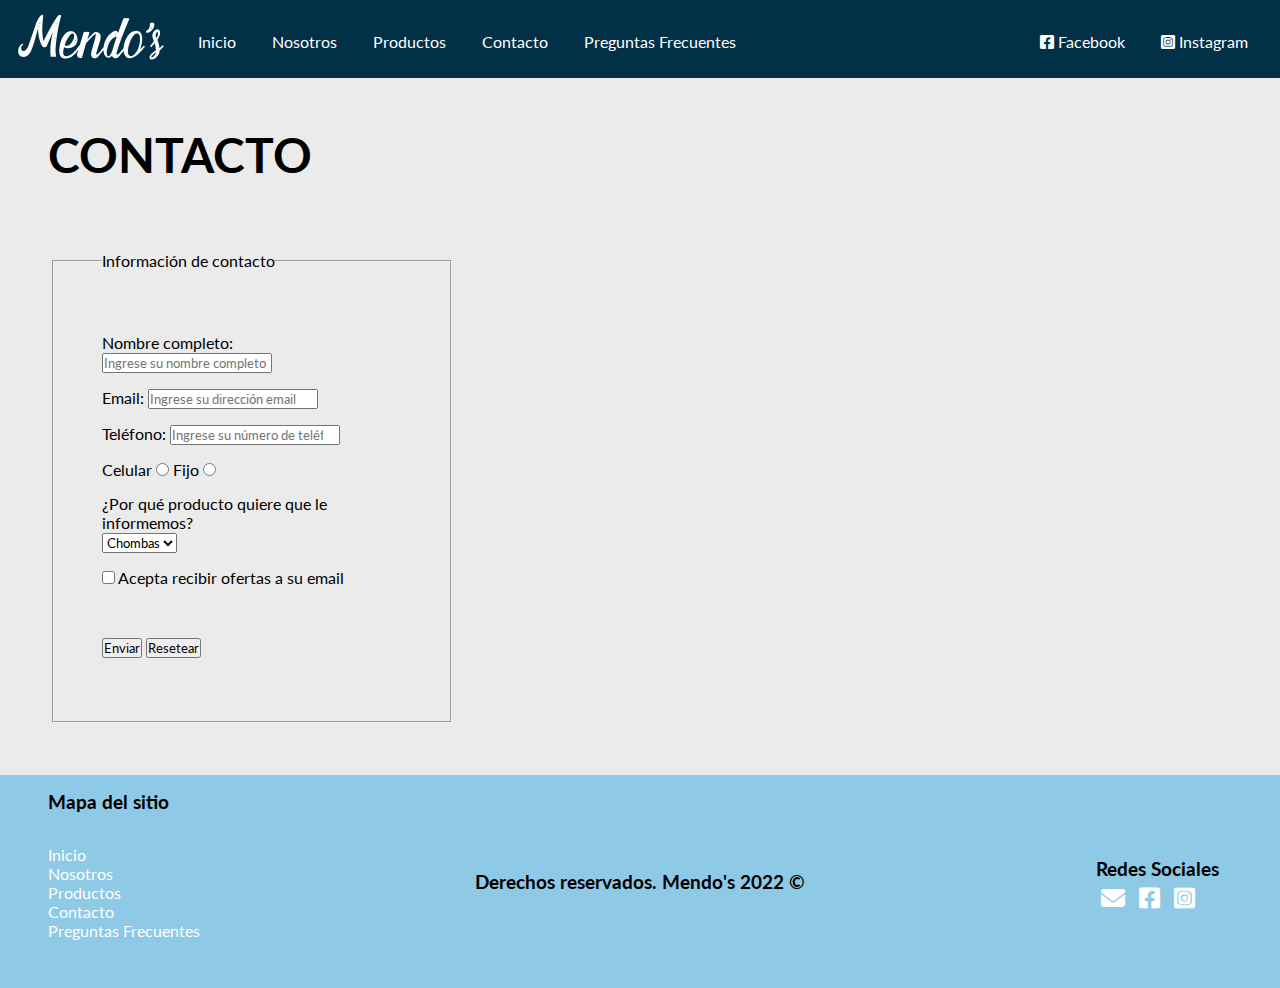
<file: templates/contact.html>
<!DOCTYPE html>
<html>
	
<head>

	<meta charset="utf-8">
	<meta name="viewport" content="width=device-width, initial-scale=1">
	<title>Mendo's Clothes</title>
	<link rel="shortcut icon" href="../assets/img/favicon.png">
	<link rel="stylesheet" href="../assets/fontawesome-free-6.1.1-web/css/all.css">
	<link rel="stylesheet" href="../assets/css/style.css">

	<link rel="preconnect" href="https://fonts.googleapis.com">
	<link rel="preconnect" href="https://fonts.gstatic.com" crossorigin>
	<link href="https://fonts.googleapis.com/css2?family=Lato:ital,wght@0,400;0,700;1,400;1,700&display=swap" rel="stylesheet">

</head>

<body>
	<header>
		
		<!-- Navbar -->
		<nav class="navbar">

			
			<a href="../index.html"><img src="../assets/img/logo-wt.png" alt="mendo's brand logo" class="navbar__logo"></a>

		
			<ul class="navbar__list">
					<li class="list__item">
						<a class="list__text" href="../index.html">Inicio</a>
					</li>
					<li class="list__item">
						<a class="list__text" href="about.html">Nosotros</a>
					</li>
					<li class="list__item">
						<a class="list__text" href="products.html">Productos</a>
					</li>
					<li class="list__item">
						<a class="list__text" href="contact.html">Contacto</a>
					</li>
					<li class="list__item">
						<a class="list__text" href="faq.html">Preguntas Frecuentes</a>
					</li>
			</ul>


			<div class="navbar__div">
				<ul class="navbar__social">
					<li class="list__item">
						<i class="fa-brands fa-facebook-square"></i>
						<a href="https://facebook.com">Facebook</a>
					</li>

					<li class="list__item">
						<i class="fa-brands fa-instagram-square"></i>
						<a href="https://instagram.com">Instagram</a>
					</li>
				</ul>
			</div>

			
		</nav>
	</header>

	<main>

		<!-- Contact form-->

		<section class="contact">

			<h1 class="article__title--1">CONTACTO</h1>

			<article>
                <form class="contact__form" action="#">
                    <fieldset class="contact__fieldset">
                        <legend style="margin-bottom: 15px;">Información de contacto</legend>

                        <div style="margin-bottom: 15px;">
                            <label for="name">Nombre completo: </label>
                            <input type="text" name="name" id="name" placeholder="Ingrese su nombre completo">
                        </div>

                        <div style="margin-bottom: 15px;">
                            <label for="email">Email: </label>
                            <input type="email" name="email" id="email"placeholder="Ingrese su dirección email">
                        </div>

                        <div style="margin-bottom: 15px;">
                            <label for="phone">Teléfono: </label>
                            <input type="number" name="phone" id="phone" placeholder="Ingrese su número de teléfono">
                        </div>

                        <div style="margin-bottom: 15px;">
                            <label for="phoneType">Celular</label>
                            <input type="radio" name="phoneType" id="phoneType" value="cellphone">
                            <label for="phoneType2">Fijo</label>
                            <input type="radio" name="phoneType" id="phoneType" value="telephone">
                        </div>

                        <div style="margin-bottom: 15px;">
                            <p>¿Por qué producto quiere que le informemos?</p>
                            <select name="wantedProduct" id="wantedProduct">
                                <option value="chomba">Chombas</option>
                                <option value="remera">Remeras</option>
                                <option value="jean">Jeans</option>
                            </select>
                        </div>
                        
                        <div style="margin-bottom: 15px;">
							<input type="checkbox" name="discounts" id="discounts" value="1">
                            <label for="discounts">Acepta recibir ofertas a su email</label>
                        </div>

                        <div style="margin-bottom: 15px; margin-top: 50px;">
                            <input type="submit" value="Enviar">
                            <input type="reset" value="Resetear">
                        </div>
                    </fieldset>
                </form>
            </article>
		</section>

	</main>

	<!-- Footer -->

	<footer class="footer">

		<div class="footer__div">
			<h3 class="list__title">Mapa del sitio</h3>
			<ul class="footer__list">
				<li>
					<a href="../index.html">Inicio</a>
				</li>
				<li>
					<a href="about.html">Nosotros</a>
				</li>
				<li>
					<a href="products.html">Productos</a>
				</li>
				<li>
					<a href="contact.html">Contacto</a>
				</li>
				<li>
					<a href="faq.html">Preguntas Frecuentes</a>
				</li>
			</ul>
		</div>

	
		<h3 class="footer__rights">Derechos reservados. Mendo's 2022 ©</h3>
		

		<div class="footer__div--social">
			
			<h3 class="footer__title">Redes Sociales</h3>

			<a href=""><i class="footer__icons fa-solid fa-envelope fa-xl"></i></a>
		
			<a href="https://facebook.com"><i class="footer__icons fa-brands fa-facebook-square fa-xl"></i></a>
		
			<a href="https://instagram.com"><i class="footer__icons fa-brands fa-instagram-square fa-xl"></i></a>
			
		</div>

	</footer>
</body>
</html>
</file>
<file: assets/css/style.css>
*{
    margin: 0;
    padding: 0;
    box-sizing: border-box;
    font-family: 'Lato', sans-serif;
}

a{
    text-decoration: none;
    color: white;
}

.navbar{
    background-color: #023047;
    position: relative;
    
}

.navbar__div{
    display: inline-block;
    position: absolute;
    right: 0rem;
}

.navbar__logo{
    width: 150px;
    margin-left: 1rem;
}

.navbar__list{
    list-style: none;
    text-decoration: none;
    padding: 1rem;
    display: inline-block;
    position: absolute;
}

.list__item{
    display: inline-block;
    padding: 1rem;
    color: white;
}

.navbar__social{
    display: inline-block;
    padding: 1rem;
}


.firstSection {
    background-image: url(../img/store.png);
    background-repeat: no-repeat;
    background-position: center;
    background-size: cover;
    height: 500px;
}

.firstSection__title{
    text-align: center;
    color: white;
    font-weight: 700;
    font-size: 4rem;
    padding-top: 12rem;
}

.products{
    background-color: #EBEBEB;
    height: 525px;
    position: relative;
}

.products--polos{
    background-image: url(../img/polo--1.png);
    background-position: center;
    background-repeat: no-repeat;
    background-size: cover;
    position: relative;
}

.products--shirts{
    background-image: url(../img/shirts--1.png);
    background-position: center;
    background-repeat: no-repeat;
    background-size: cover;
    position: relative;
}

.products--pants{
    background-image: url(../img/pants--1.png);
    background-position: center;
    background-repeat: no-repeat;
    background-size: cover;
    position: relative;
}

.products__title{
    color: white;
    font-size: 2.5rem;
    font-size: 700;
    padding-top: 3rem;
    text-align: center;
}

.products__table{
    border-collapse: separate;
    border-spacing: 2rem 1rem;
    padding: 1rem;
    position: absolute;
    left: 50%;
    transform: translate(-50%);
}

.products__table--1{
    color: white;
    border-collapse: separate;
    border-spacing: 2rem 1rem;
    padding: 1rem;
}

.table__title{
    padding: 1.5rem;
    font-size: 2rem;
    text-align: center;
}

.table__title--1{
    padding: 1.5rem;
    font-size: 2rem;
    text-align: left;
}

.table__item{
    padding: .5rem;
    margin: 1rem;
}

.item__img{
    border: .15rem;
    border-style: solid;
    border-color: #023047;
}

.item__img--1{
    border: .15rem;
    border-style: solid;
    border-radius: .5rem;
    border-color: #219ebc;
}


.item__spec{
    font-weight: 700;
    font-size: 1.1rem;
}

.footer{
    background-color: #8ECAE6;
    position: relative;
}

.footer__div{
    padding: 1rem;
    display: inline-block;
    
}

.footer__rights{
    position: absolute;
    display: inline-block;
    top: 50%;
    left: 50%;
    transform: translate(-50%, -50%);
}

.footer__div--social{
    display: inline-block;
    position: absolute;
    right: 0%;
    top: 50%;
    transform: translate(-50%, -50%);
}

.footer__list{
    list-style: none;
    text-decoration: none;
    padding: 2rem;
}

.footer__title{
    margin-bottom: .5rem;
}

.list__title{
    padding-left: 2rem;
}

.footer__icons{
    margin: 5px;
}

.about{
    background-image: url(../img/store--3.png);
    background-position: center;
    background-repeat: no-repeat;
    background-size: cover;
}

.article__title{
    color: white;
    text-align: center;
    font-size: 3rem;
    font-weight: 700;
    padding-top: 3rem;
    padding-left: 3rem;
    padding-right: 3rem;
    padding-bottom: 1rem;
}

.article__subtitle{
    color: white;
    text-align: center;
    font-size: 2rem;
    font-weight: 700;
    padding-top: 3rem;
    padding-left: 3rem;
    padding-right: 3rem;
    padding-bottom: 1rem;
}

.article__text{
    color: white;
    text-align: center;
    font-size: 1.5rem;
}

.article__text--last{
    color: white;
    text-align: center;
    font-size: 1.5rem;
    padding-bottom: 3rem;
}

.faq{
    background-image: url(../img/store--2.png);
    background-position: center;
    background-repeat: no-repeat;
    background-size: cover;
}

.contact{
    background-color: #EBEBEB;
}

.article__title--1{
    color: black;
    text-align: left;
    font-size: 3rem;
    font-weight: 700;
    padding-top: 3rem;
    padding-left: 3rem;
    padding-right: 3rem;
    padding-bottom: 1rem;
}

.contact__form{
    padding: 3.25rem;
}

.contact__fieldset{
    width: 400px;
    padding: 3rem;
}
</file>
